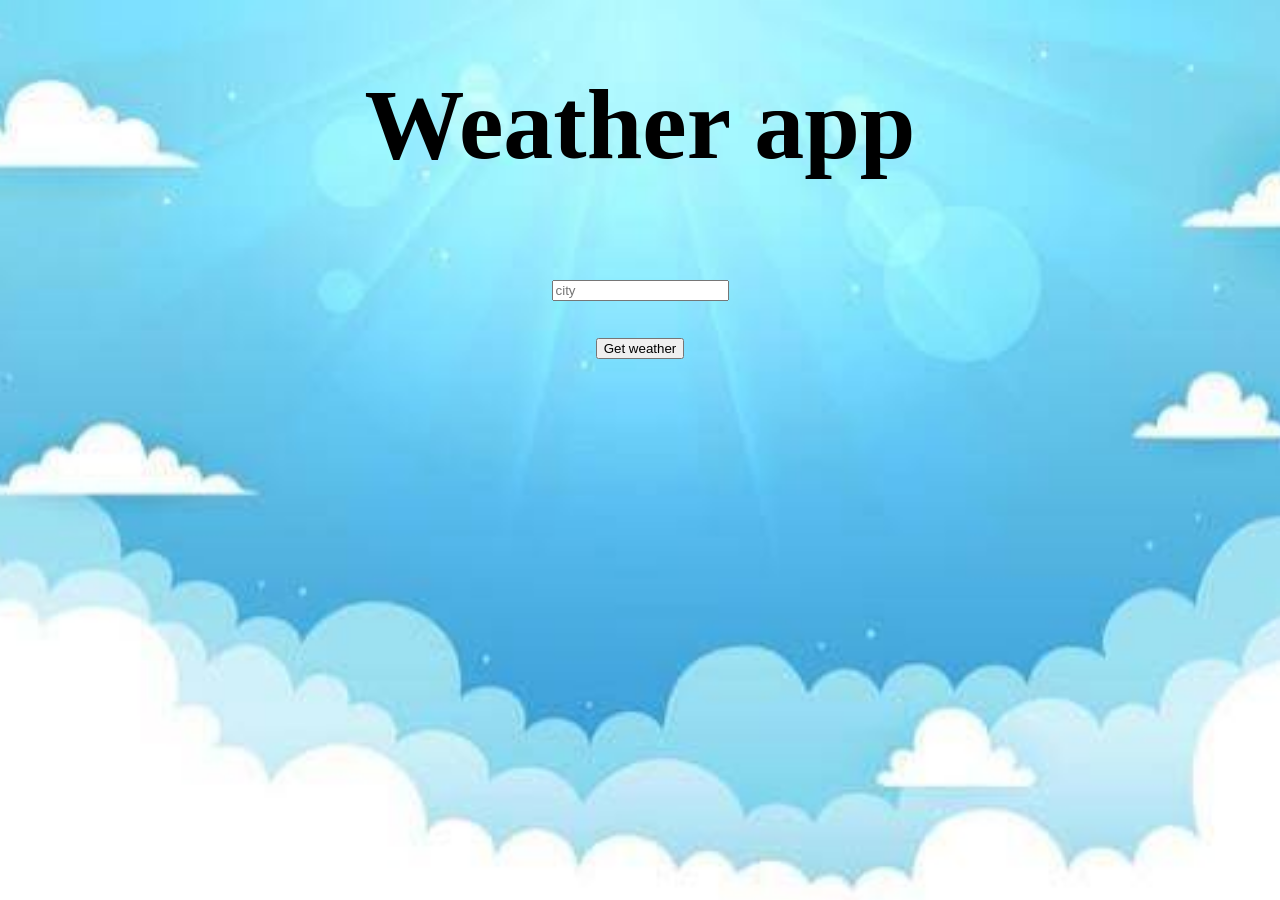
<file: index.html>
<!DOCTYPE html>
<html lang="en">
<head>
    <meta charset="UTF-8">
    <meta name="viewport" content="width=device-width, initial-scale=1.0">
    <title>Weather</title>
    <link rel="stylesheet" href="weather.css">
</head>
<body>
    <h1 id="heading">Weather app</h1>
    <input id="input" type="text" placeholder="city"><br>
    <button id="submit">Get weather</button><br>
    <p id="para"></p><br>
    <p id="para4"></p><br>
    <p id="para3"></p><br>
    <p id="para2"></p>
    <script src="weather.js"></script>
</body>
</html>
</file>
<file: weather.css>
body{
    text-align: center;
    background-image: url("weather2.jpg");
    background-repeat: no-repeat;
    background-attachment: fixed;
    background-position: center;
    background-size: cover;
    
    font-size: 50px;
}
.input{
    padding: 50px;
}
.submit{
    padding-top: 50px;
}
.p{
    padding: 10px;
}
</file>
